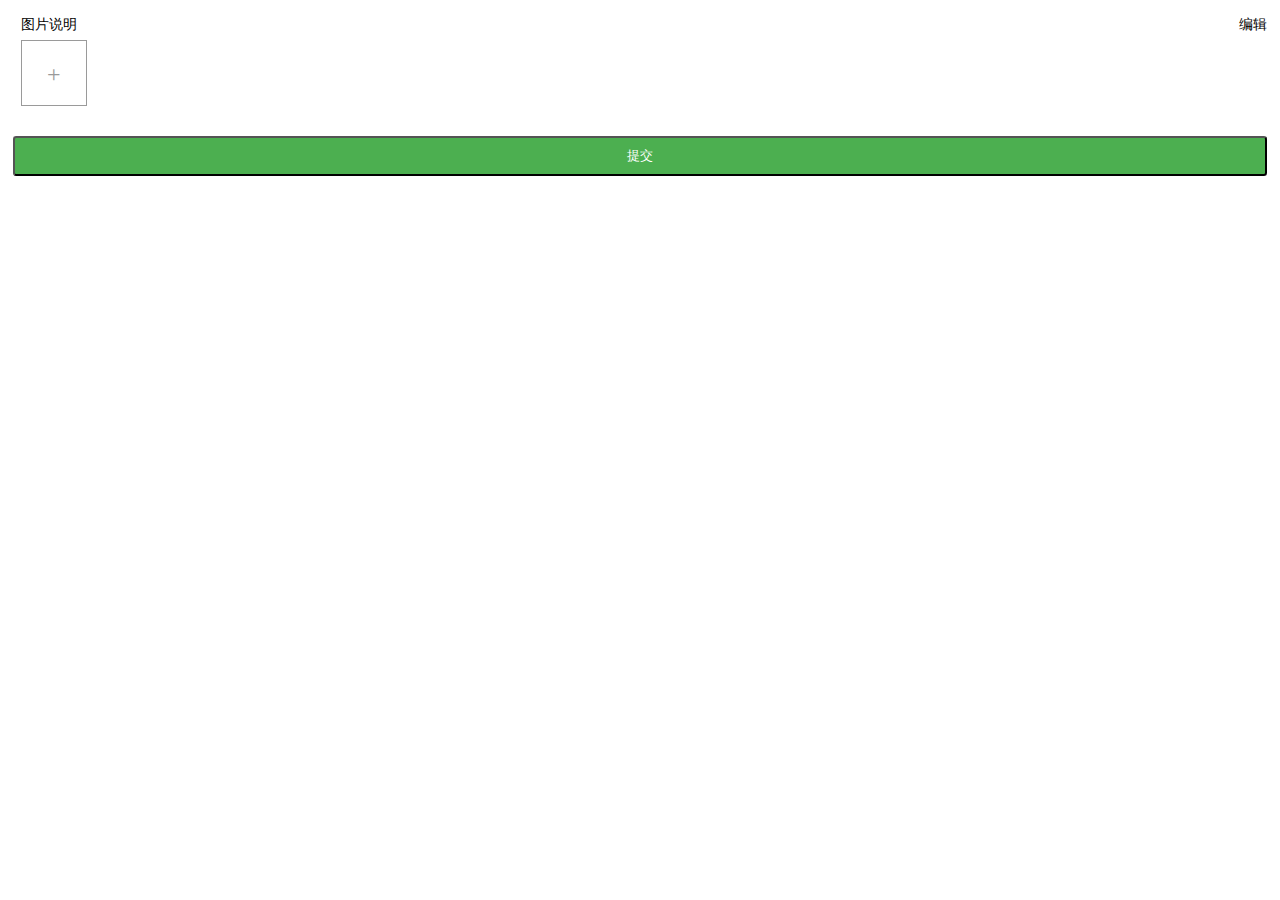
<file: bb.html>
<!doctype html>
<html lang="en">
<head>
    <meta charset="UTF-8">
    <title>Document</title>
    <script src="js/jquery.min.js"></script>
    <style>
        *{
            margin:0;
            padding:0;

        }
        #ad{
            width:98%;background:#fff;margin:0 auto;margin-top:0.5rem;
        }
        .request_title{
            width:100%;
            height:2rem;
            line-height: 2rem;

            font-size:0.9rem;
            padding-left:0.5rem;
        }
        .request_select2{
            width:98%;
            min-height:5rem;
            margin:0 auto;
            margin-left:0.5rem;
        }
        #pink {
            width: 100%;
            height: 4rem;
        }


        .request_select2 #pink .dd{
            width:4rem;
            height:4rem;
            background:#fff;
            color:#9a9a9a;
            border:0.1rem solid #9a9a9a;
            float:left;
            position:relative;
            z-index:3;

        }

        .request_select2 #pink .dd input {
            position:relative;
            opacity: 0;
            display: block;
            height: 100%;
            width: 100%;
            z-index:998;
        }
        .request_select2 #pink .dd span{
            /* float:left;
           margin-top:-2.7rem;
            margin-left:1.4rem;*/
            text-align:center;
            width:1.5rem;
            height:1.5rem;

            font-size:1.5rem;
            margin:auto;
            position:absolute;
            top:0;
            left:0;
            bottom:0;
            right:0;
            z-index:5;
        }
        .request_select2  .yy{
            display:inline-table;
            width:4rem;
            height:4rem;
            float:left;
        }
        .request_btn{
            display:block;
            width:98%;
            height:2.5rem;
            background:#4caf50;
            margin:0 auto;
            border-radius:0.2rem;
            margin-top:1rem;
            color:#fff;
        }
        .hidden{
            display:none;
        }
        .show{
            display:inline-block;
        }
        #dd{
            float:right;height:2rem;width:20%;background:#fff;text-align:right;padding-right:0.5rem;
        }
        #over{
            float:right;height:2rem;width:20%;background:#ff586e;;color:#fff;text-align:center;
        }
        .cel{
            display:none;z-index:988;height:4rem;width:4rem;background: rgba(14, 14, 14, 0.85);margin:0;padding:0;line-height:4rem;text-align:center;color: #fff;position:relative;top:0;
        }
        .cel1{
            display:block;z-index:988;height:4rem;width:4rem;background: rgba(14, 14, 14, 0.85);margin:0;padding:0;line-height:4rem;text-align:center;color: #fff;position:relative;top:0;
        }
        .ch{
            display:inline-block;transform:rotate(45deg);font-size:1.4rem;/*;height:1.4rem;line-height: 1.4rem;width:1.4rem;background:red;*/margin:auto;position:absolute;top:0;left:0;bottom: 0;right:0;text-align: center;border-radius: 50%;padding-left:-0.5rem;
        }
        .ci{
            margin-right:0.5rem;z-index:888;float:left;
        }
    </style>
</head>
<body>
<div id="ad">
    <div class="request_title"><span style="float:left;height:2rem;width:40%">图片说明</span><span class="show" id="dd">编辑</span><span id="over" class="hidden">完成</span></div>
    <div class="request_select2" id="ss">
        <div id="pink">
            <div class="dd"><input type="file" name="file1" id="ad_doc1" accept="image/*" onchange="cnm(this)"><span>+</span></div>
        </div>
    </div>
</div>
<button type="submit" class="request_btn" style="width:98%">提交</button></form>
</body>
<script>
    mui.previewImage();

    document.getElementById("dd").onclick=function(){
        var tt=document.getElementsByClassName("yy");
        if(tt.length>0){

            var a1=document.getElementById("pink");
            var a2=a1.getElementsByClassName("yy");

            for( var i=0;i<a2.length;i++){
                a2[i].getElementsByTagName("div")[0].className="cel1";

            }
            document.getElementById("dd").className="hidden";
            document.getElementById("over").className="show";
            document.getElementsByClassName("dd")[0].className="dd hidden";
        };


        document.getElementById("over").onclick=function() {

            var a1 = document.getElementById("pink");
            var a2 = a1.getElementsByClassName("yy");

            for (var i = 0; i < a2.length; i++) {
                a2[i].getElementsByTagName("div")[0].className = "cel";

            }
            document.getElementById("dd").className = "show";
            document.getElementById("over").className = "hidden";

            document.getElementsByClassName("dd")[0].className = "dd";
        }


    };




    function removeOption(obj){
        obj.parentNode.parentNode.previousElementSibling.remove();//previousElementSibling是获取上一个兄弟结点
        obj.parentNode.parentNode.remove();

    }
    function cnm(obj){
        var ab=document.getElementById("pink");
        var cd=ab.getElementsByClassName("yy");
        if(cd.length<3){
            var a1=obj.getAttribute("name");
            var a2=a1.substr(a1.length-1,1);//获取名字的最后一位字符，（start，）
            var a3=parseInt(a2);//将字符串转换成数字类型
            obj.parentNode.className="hidden";
            var a4=a3+1;
            var ad_doc="ad_doc"+a4;
            var file="file"+a4;
            var old_doc="ad_doc"+a3;
            var ad_img="ad_img"+a3;
            var para=document.createElement("div");
            para.className="dd";
            para.innerHTML="<input  type='file' name='"+file+"' id='"+ad_doc+"'  accept='image/*' onchange='cnm(this)' /><span >+</span>";
            obj.parentNode.parentNode.appendChild(para);
            var para2=document.createElement("div");
            para2.className="yy";
            para2.innerHTML=" <img class='hidden ci'  id='"+ad_img+"' src='./images/5.jpg' width='64' height='64'  style='margin-right:0.5rem' data-preview-src='' data-preview-group='1'/><div class='hidden cel' ><span class='ch'  onclick='removeOption(this)' >+</span></div></div>";

            document.getElementById("pink").insertBefore(para2,document.getElementById("pink").lastChild);
            setImagePreview(old_doc,ad_img,'64','64');
        }else{
            alert("只能上傳三張圖片！");
        }
    }
    //下面用于图片上传预览功能
    function setImagePreview(doc,preview,width,height) {
        //input
        var docObj = document.getElementById(doc);
        //img
        var imgObjPreview = document.getElementById(preview);
        //div
        var divs = document.getElementById("localImag");
        if (docObj.files && docObj.files[0]) {
            //火狐下，直接设img属性
            imgObjPreview.style.display = 'block';
            imgObjPreview.style.width = width+'px';
            imgObjPreview.style.height = height+'px';
            //imgObjPreview.src = docObj.files[0].getAsDataURL();
            //火狐7以上版本不能用上面的getAsDataURL()方式获取，需要一下方式
            imgObjPreview.src = window.URL.createObjectURL(docObj.files[0]);
            imgObjPreview.className="";
            imgObjPreview.className="show ci";
        } else {
            //IE下，使用滤镜
            docObj.select();
            var imgSrc = document.selection.createRange().text;
            var localImagId = document.getElementById("localImag");
            //必须设置初始大小
            localImagId.style.width = width+"px";
            localImagId.style.height = height+"px";
            //图片异常的捕捉，防止用户修改后缀来伪造图片
            try {
                localImagId.style.filter = "progid:DXImageTransform.Microsoft.AlphaImageLoader(sizingMethod=scale)";
                localImagId.filters.item("DXImageTransform.Microsoft.AlphaImageLoader").src = imgSrc;
            } catch(e) {
                alert("您上传的图片格式不正确，请重新选择!");
                return false;
            }
            imgObjPreview.style.display = 'none';
            document.selection.empty();
        }
        return true;
    }
</script>
</html>
</file>
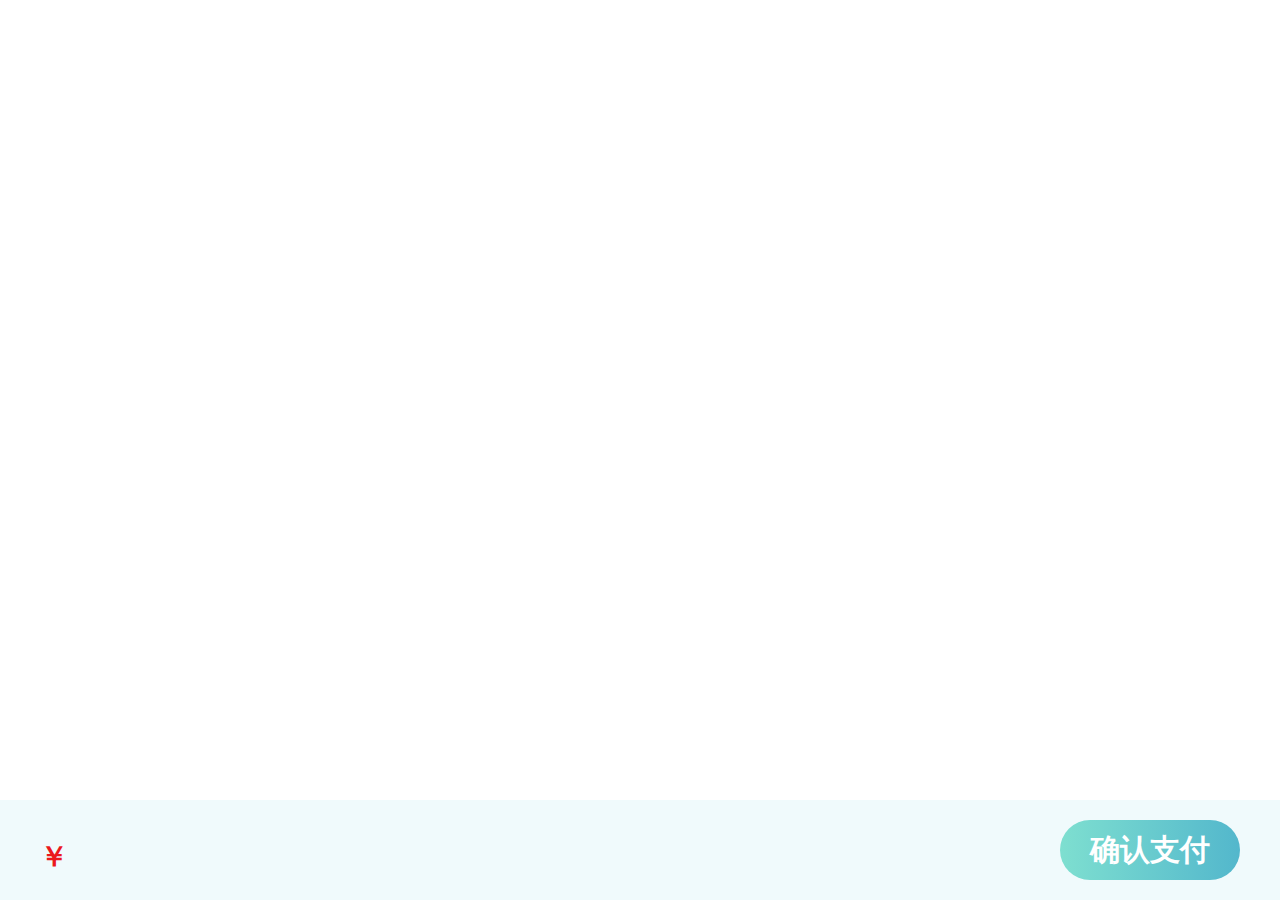
<file: goodList.html>
<!doctype html>
<html lang="en">
<head>
    <meta charset="UTF-8">
    <title>确认支付</title>
    <meta name="viewport" content="width=device-width, initial-scale=0.5, user-scalable=no">
    <link rel="stylesheet" href="css/goodList.css">
</head>
<body>
<!--goodList_con--开始-->
<div class="goodList_con"></div>
<!--goodList_con--结束-->
<!--goodList_footer--开始-->
<ul class="goodList_footer">
    <li class="total_price"><b>￥</b><span></span></li>
    <li class="goodList_btn">确认支付</li>
</ul>
<!--goodList_footer--结束-->
</body>
<script src="js/jquery.min.js"></script>
<script src="js/public.js"></script>
<script src="js/goodList.js"></script>
<script src="js/base.js"></script>
<script src="js/wxpay.js"></script>
</html>
</file>
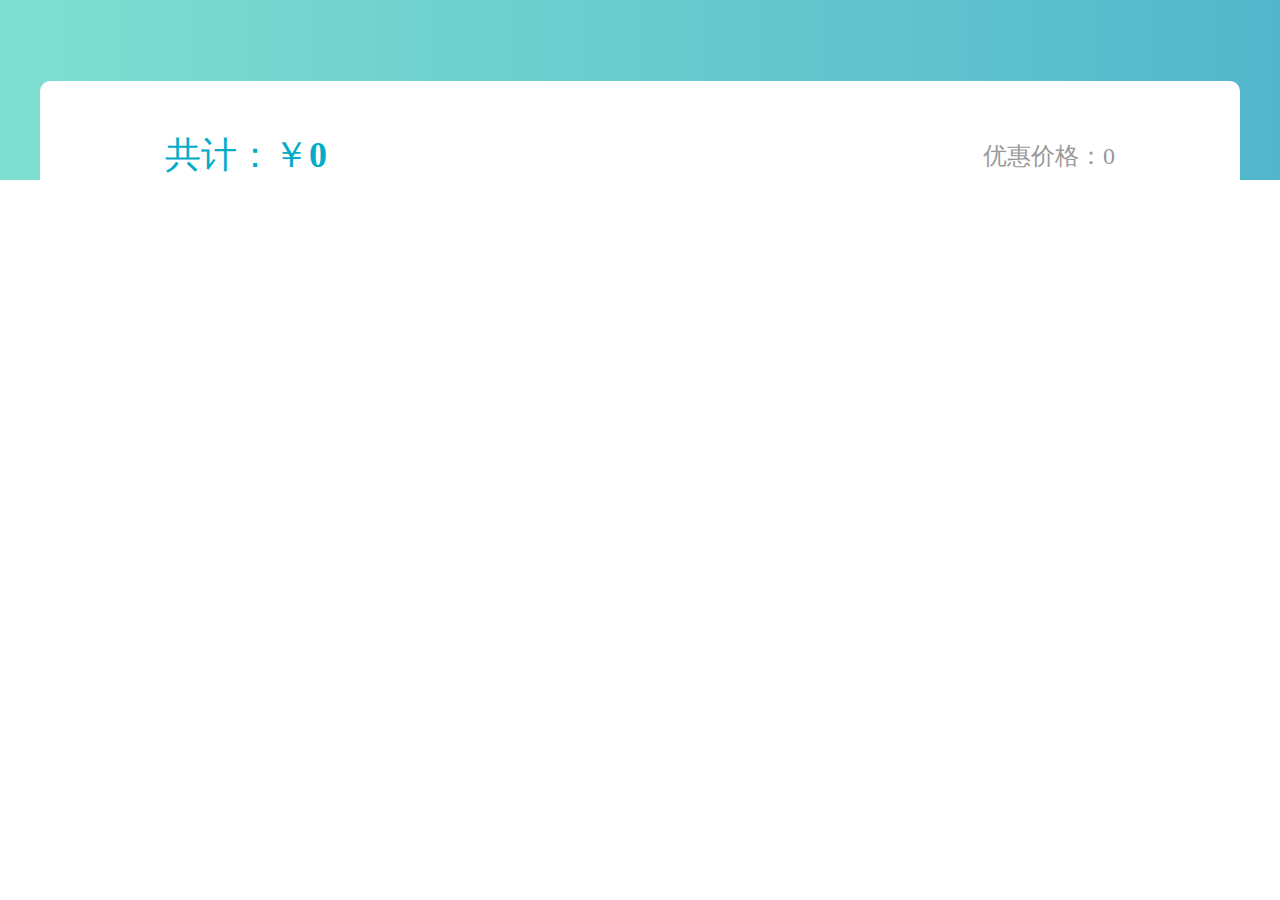
<file: orderDetail.html>
<!doctype html>
<html lang="en">
<head>
    <meta charset="UTF-8">
    <title>订单详情</title>
    <meta name="viewport" content="width=device-width, initial-scale=0.5, user-scalable=no">
    <link rel="stylesheet" href="css/orderDetail.css">

</head>
<body>
<!--orderDetail_banner--开始-->
<div class="orderDetail_banner">
     <div class="total_price">
         <div class="total_price_con">
             <div class="total">
                 共计：￥<span>0</span>
             </div>
             <div class="discount">
                 优惠价格：<span>0</span>
             </div>
         </div>
     </div>
</div>
<!--orderDetail_banner--结束-->

<!--orderDetail_con--开始-->
<div class="orderDetail_con">

<!--    <ul>
        <li class="orderDetail_img">
            <img src="img/orange_juice.jpg" alt="">
        </li>
        <li class="orderDetail_details">
            <p class="orderDetail_pirce">￥10</p>
            <div class="orderDetail_title"><span class="orderDetail_type">鲜榨果汁</span><span class="orderDetail_count">X5</span><span class="orderDetail_number">(2/5)</span></div>
            <p class="orderDetail_time">20180515</p>
        </li>
        <li class="orderDetail_state">
            正在出货中
        </li>
        &lt;!&ndash;<li class="orderDetaile_btn">
            <p class="again">重新出货</p>
            <p class="refund">申请退款</p>
            &lt;!&ndash;<a href="javascript:;">重新出货</a>
            <a href="javascript:;">申请退款</a>&ndash;&gt;
        </li>&ndash;&gt;
    </ul>-->
</div>
<!--orderDetail_con--结束-->
</body>
<script src="js/jquery.min.js"></script>
<script src="js/public.js"></script>
<script src="js/orderDetail.js"></script>
<script src="js/base.js"></script>
</html>
</file>
<file: css/goodList.css>
body,html,p,a,input,form,h1,h2,h3,h4,h5,h6,ul,li,dl,dd,dt{
    margin:0;
    padding:0;
}
ul,li{
    list-style: none;
}
*{
    box-sizing: border-box;
}
/*goodList_con--开始*/
.goodList_con{
    padding:0.4rem;
}
.goodList_con ul{
    width:100%;
    font-size:0;
    margin-bottom:0.2rem;
}
.goodList_con ul li{
    display: inline-block;
    vertical-align: top;
    overflow: hidden;
}
.goodList_img{
    width:30%;
}
.goodList_img img{
    width:100%;
    background-size:cover;
}
.goodList_details{
    width:70%;
    line-height:1.5;
    padding:0.2rem 0 0.2rem 0.2rem;
}
.goodList_details p{
    font-size:28px;
    line-height: 1.725;
}
.goodList_pirce{
    color:#02acc9;
    font-weight: 700;
}
.goodList_title{
    width:80%;
    color:#000;
    display: inline-block;
    font-weight: 700;
}
.goodList_count{
    width:20%;
    display: inline-block;
    text-align: right;
}
.goodList_details p.goodList_time{
    color:#999;
    font-size:20px;
}
.goodList_count{
    text-align: right;
}
/*goodList_con--结束*/

/*goodList_footer--开始*/
.goodList_footer{
    position:fixed;
    bottom:0;
    width:100%;
    height:1rem;
    padding:0.2rem 0.4rem;
    background: #f0fafc;
    font-size:0;
}
.goodList_footer li{
    display: inline-block;
    vertical-align: top;
    color:#eb181c;
    font-size:50px;
    font-weight: 700;
}
.total_price b{
    font-size: 28px;
}
.goodList_footer li.goodList_btn{
    width:1.8rem;
    height:0.6rem;
    line-height:0.6rem;
    float: right;
    text-align: center;
    font-size:30px;
    font-weight: 700;
    border-radius: 30px;
    color:#fff;
    background: -webkit-linear-gradient(to right,#7edfd0,#53b7cc);
    background: -o-linear-gradient(to right,#7edfd0,#53b7cc);
    background: -moz-linear-gradient(to right,#7edfd0,#53b7cc);
    background: linear-gradient(to right,#7edfd0,#53b7cc);
}
/*goodList_footer--结束*/
</file>
<file: css/orderDetail.css>
body,html,p,a,input,form,h1,h2,h3,h4,h5,h6,ul,li,dl,dd,dt{
    margin:0;
    padding:0;
}
ul,li{
    list-style: none;
}
*{
    box-sizing: border-box;
}
/*orderDetail_banner--开始*/
.orderDetail_banner{
    width:100%;
    height:1.8rem;
    background: -webkit-linear-gradient(to right,#7edfd0,#53b7cc);
    background: -o-linear-gradient(to right,#7edfd0,#53b7cc);
    background: -moz-linear-gradient(to right,#7edfd0,#53b7cc);
    background: linear-gradient(to right,#7edfd0,#53b7cc);
    position:relative;
}
.total_price{
    position:absolute;
    bottom:-50px;
    padding:0 0.4rem;
    width:100%;
}
.total_price_con{
    width:100%;
    font-size:0;
    background: #fff;
    border-radius: 10px;
    padding:0.5rem 1.25rem;
}
.total_price_con div{
    display: inline-block;
    vertical-align: middle;
}
.total{
    width:60%;
    color:#02acc9;
    font-size:36px;
}
.total span{
    font-weight: 700;
}
.discount{
    width:40%;
    font-size:24px;
    color:#999;
    text-align: right;
}
/*orderDetail_banner--结束*/


/*orderDetail_con--开始*/
.orderDetail_con{
    padding:0.8rem 0.4rem 0 0.4rem;
}
.orderDetail_con ul{
    width:100%;
    font-size:0;
    margin-bottom:0.2rem;
}
.orderDetail_con ul li{
    display: inline-block;
    vertical-align: middle;
    overflow: hidden;
}
.orderDetail_img{
    width:30%;
}
.orderDetail_img img{
    width:100%;
    background-size:cover;
}
.orderDetail_details{
    width:45%;
    line-height:1.725;
    padding-left:0.2rem;
}
.orderDetail_details p{
    font-size:28px;
}
.orderDetail_pirce{
    color:#02acc9;
    font-weight: 700;
}
.orderDetail_title{
    color:#000;
    font-weight: 700;
    font-size:28px;
}
.orderDetail_type{
    margin-right:0.2rem;
    color:#333;
}
.orderDetail_count{
    color:#999;
    font-size:18px;
    margin-right:0.1rem;
}
.orderDetail_number{
    color:#333;
    font-size:20px;
}
.orderDetail_details p.orderDetail_time{
    color:#999;
    font-size:20px;
}
.orderDetail_count{
    text-align: right;
}
.orderDetail_state{
    width:25%;
    font-size:28px;
    text-align: right;
    color:#eb181c;
    padding-top: 0.2rem;
    /*visibility:hidden;*/
}

/*goodList_con--结束*/
/*orderDetaile_btn--开始*/
.orderDetaile_btn{
    width:25%;
    font-size:28px;
    text-align: right;
    color:#eb181c;
    display: block;
}
.orderDetaile_btn p{
    width:100%;
    padding:0.15rem 0;
    background: #ccc;
    text-align: center;
    border-radius: 35px;
}
.orderDetaile_btn p.again{
    margin-bottom:0.2rem;
    color:#fff;
    background: -webkit-linear-gradient(to right,#fd4514,#eb181c);
    background: -o-linear-gradient(to right,#fd4514,#eb181c);
    background: -moz-linear-gradient(to right,#fd4514,#eb181c);
    background: linear-gradient(to right,#fd4514,#eb181c);
}
.orderDetaile_btn p.refund{
    color:#fff;
    background: -webkit-linear-gradient(to right,#7edfd0,#53b7cc);
    background: -o-linear-gradient(to right,#7edfd0,#53b7cc);
    background: -moz-linear-gradient(to right,#7edfd0,#53b7cc);
    background: linear-gradient(to right,#7edfd0,#53b7cc);
}
/*orderDetaile_btn--结束*/
</file>
